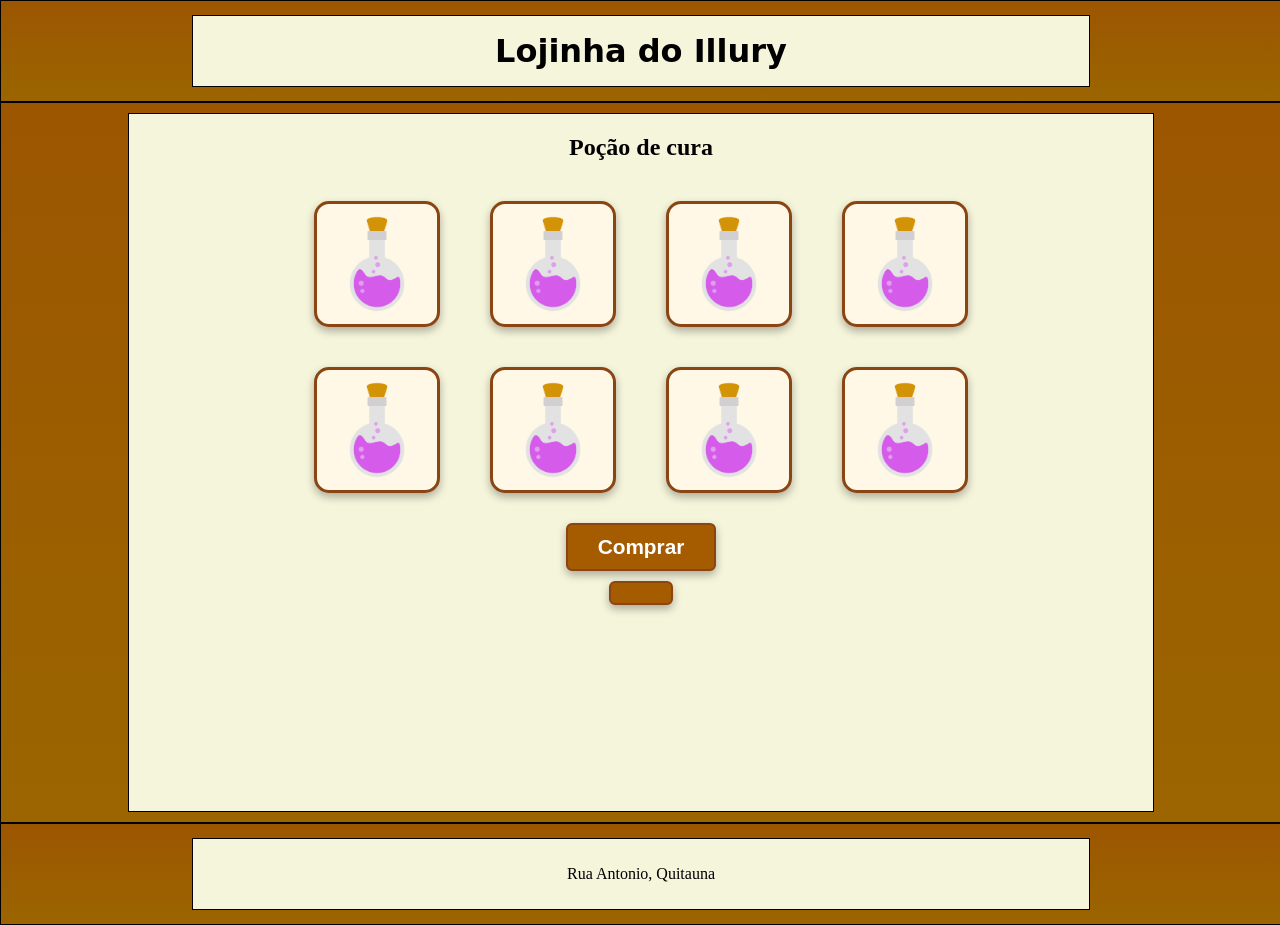
<file: index.html>
<!doctype html>
<html lang="pt-br">
  <head>
    <meta charset="UTF-8" />
    <meta name="viewport" content="width=device-width, initial-scale=1.0" />
    <link rel="stylesheet" href="style/style.css" />
    <script type="module" src="js/app.js"></script>
    <title>Loja Illury</title>
  </head>
  <body>
    <header>
      <div class="cabecalho">
        <h1>Lojinha do Illury</h1>
      </div>
    </header>

    <main>
      <div class="principal">
        <article class="title">
          <h2>Poção de cura</h2>
        </article>

        <div id="produto" class="distribuicao">
          <article class="artPocao">
            <button class="btn-compra">
              <img src="./images/potion.png" alt="poção" />
            </button>
          </article>
          <article class="artPocao">
            <button class="btn-compra">
              <img src="./images/potion.png" alt="poção2" />
            </button>
          </article>
          <article class="artPocao">
            <button class="btn-compra">
              <img src="./images/potion.png" alt="poção3" />
            </button>
          </article>
          <article class="artPocao">
            <button class="btn-compra">
              <img src="./images/potion.png" alt="poção4" />
            </button>
          </article>
        </div>

        <div id="produto" class="distribuicao2">
          <article class="artPocao">
            <button class="btn-compra">
              <img src="./images/potion.png" alt="poção5" />
            </button>
          </article>
          <article class="artPocao">
            <button class="btn-compra">
              <img src="./images/potion.png" alt="poção6" />
            </button>
          </article>
          <article class="artPocao">
            <button class="btn-compra">
              <img src="./images/potion.png" alt="poção7" />
            </button>
          </article>
          <article class="artPocao">
            <button class="btn-compra">
              <img src="./images/potion.png" alt="poção8" />
            </button>
          </article>
        </div>
        <section class="distribuida">
          <article class="artBotao">
            <button id="btnCompra" class="btnCompra">Comprar</button>
          </article>
        </section>
        <section class="distribuida">
          <article class="artBotao">
            <div class="btnComprar" id="resp"></div>
          </article>
        </section>
      </div>
    </main>

    <footer>
      <div class="cabecalho">
        <p>Rua Antonio, Quitauna</p>
      </div>
    </footer>
  </body>
</html>
</file>
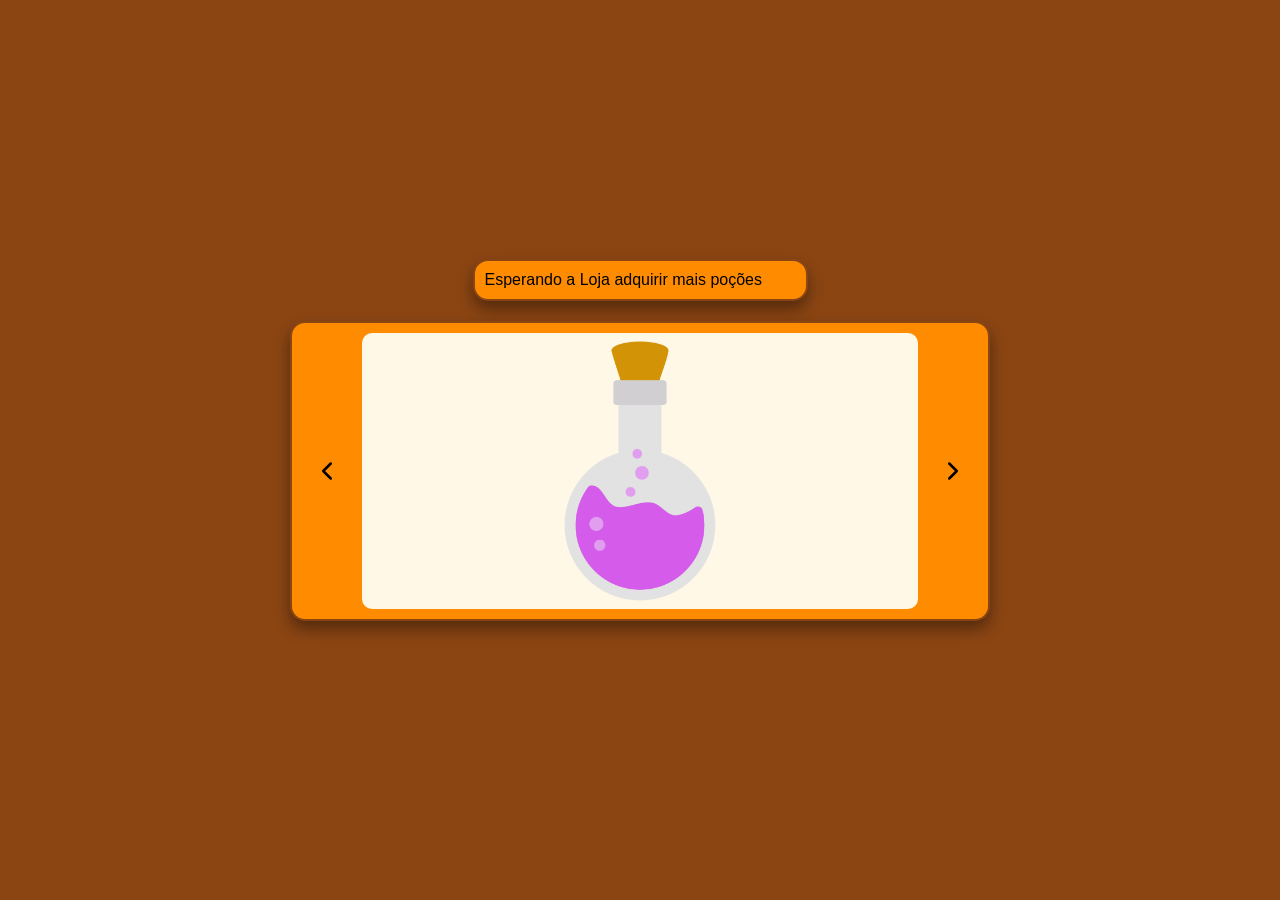
<file: paginas/carrossel/index.html>
<!doctype html>
<html lang="pt-br">
  <head>
    <meta charset="UTF-8" />
    <meta name="viewport" content="width=device-width, initial-scale=1.0" />
    <link rel="stylesheet" href="style.css" />
    <script type="module" src="./src/js/app.js" defer></script>
    <title>Carrosel</title>
  </head>
  <body>
    <header class="titulo">
        Esperando a Loja adquirir mais poções
    </header>
    <!--fim do footer-->
    <main>
      <section class="conteiner">
        <button id="BtnEsquerda" class="btnCarousel">
          <img src="./images/chevron-left.svg" alt="Anterior" />
        </button>

        <div id="potionCarrosel" class="Carousel">
          <article class="slide"></article>
        </div>

        <button id="BtnDireita" class="btnCarousel">
          <img src="./images/chevron-right.svg" alt="Próximo" />
        </button>
      </section>
    </main>

    <!--fim da main-->
    <footer></footer>
    <!--fim do footer-->
  </body>
</html>
</file>
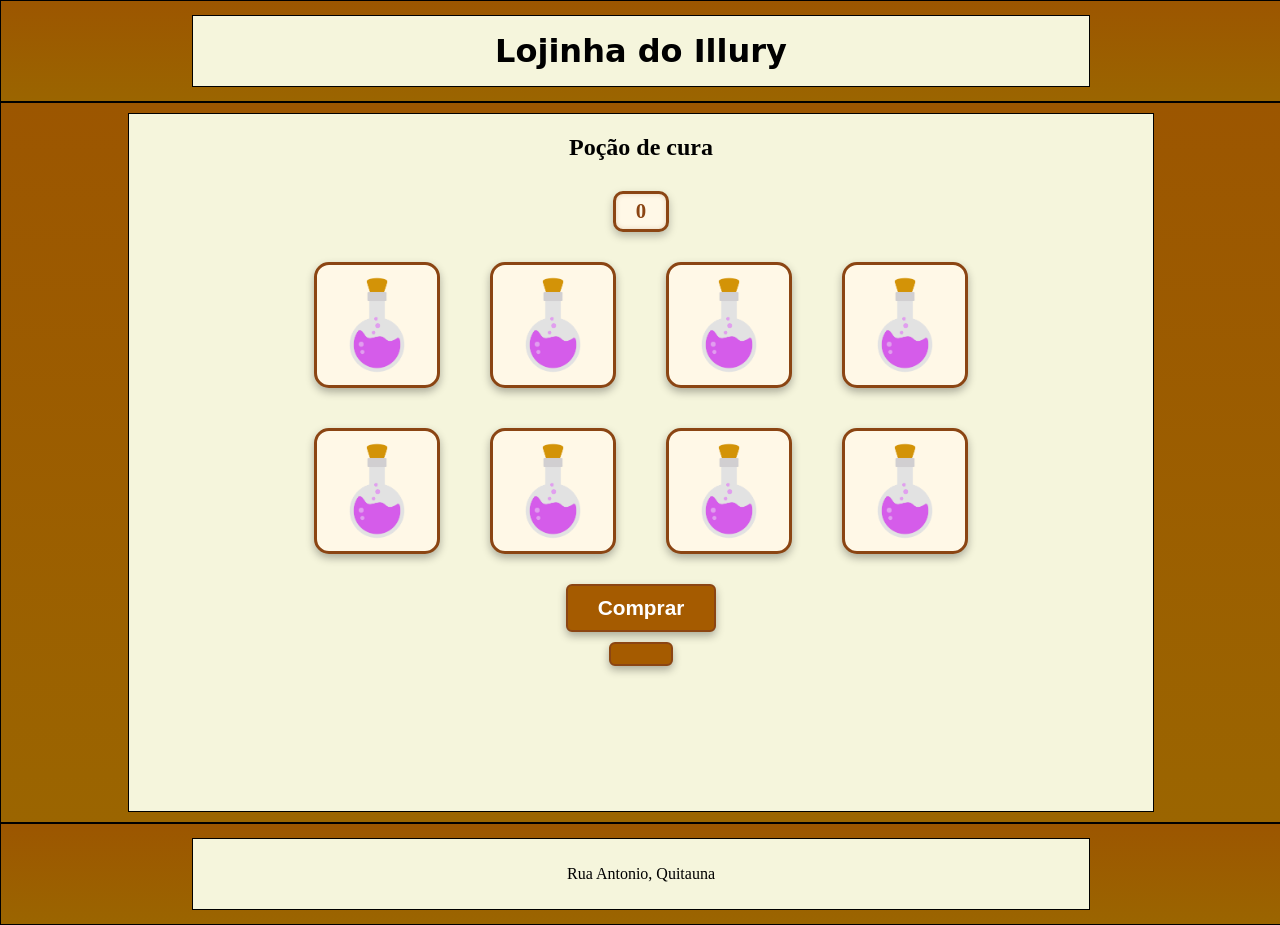
<file: paginas/loja/index.html>
<!doctype html>
<html lang="pt-br">
  <head>
    <meta charset="UTF-8" />
    <meta name="viewport" content="width=device-width, initial-scale=1.0" />
    <link rel="stylesheet" href="css/style.css" />
    <script type="module" src="./js/app.js" defer></script>
    <title>Loja Illury</title>
  </head>
  <body>
    <header>
      <div class="cabecalho">
        <h1>Lojinha do Illury</h1>
      </div>
      
    </header>

    <main>
      <div class="principal">
        <article class="title">
          <h2>Poção de cura</h2>
        </article>
        <aside class="quantidade">0</aside>

        <div id="produto" class="distribuicao">
          <article class="artPocao">
            <button class="btn-compra">
              <img src="/images/potion.png" alt="poção" />
            </button>
          </article>
          <article class="artPocao">
            <button class="btn-compra">
              <img src="/images/potion.png" alt="poção2" />
            </button>
          </article>
          <article class="artPocao">
            <button class="btn-compra">
              <img src="/images/potion.png" alt="poção3" />
            </button>
          </article>
          <article class="artPocao">
            <button class="btn-compra">
              <img src="/images/potion.png" alt="poção4" />
            </button>
          </article>
        </div>

        <div id="produto" class="distribuicao2">
          <article class="artPocao">
            <button class="btn-compra">
              <img src="/images/potion.png" alt="poção5" />
            </button>
          </article>
          <article class="artPocao">
            <button class="btn-compra">
              <img src="/images/potion.png" alt="poção6" />
            </button>
          </article>
          <article class="artPocao">
            <button class="btn-compra">
              <img src="/images/potion.png" alt="poção7" />
            </button>
          </article>
          <article class="artPocao">
            <button class="btn-compra">
              <img src="/images/potion.png" alt="poção8" />
            </button>
          </article>
        </div>
        <section class="distribuida">
          <article class="artBotao">
            <button id="btnCompra" class="btnCompra">Comprar</button>
          </article>
        </section>
        <section class="distribuida">
          <article class="artBotao">
            <div class="btnComprar" id="resp"></div>
          </article>
        </section>
      </div>
    </main>

    <footer>
      <div class="cabecalho">
        <p>Rua Antonio, Quitauna</p>
      </div>
    </footer>
  </body>
</html>
</file>
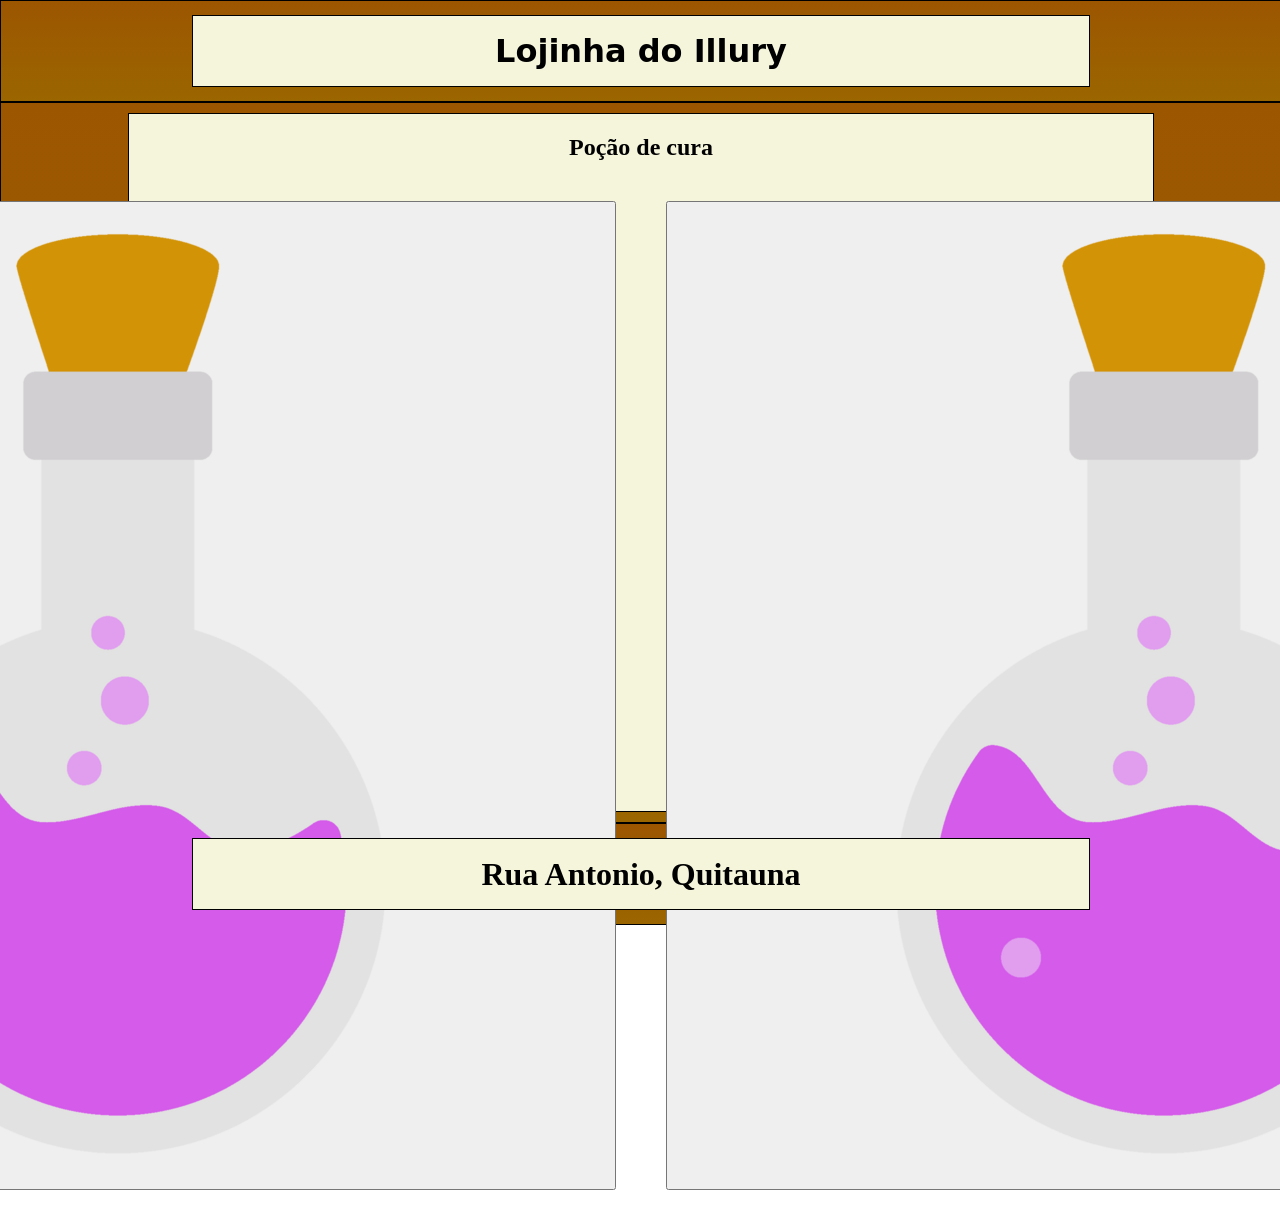
<file: inder.html>
<!doctype html>
<html lang="pt-br">
  <head>
    <meta charset="UTF-8" />
    <meta name="viewport" content="width=device-width, initial-scale=1.0" />
    <link rel="stylesheet" href="style/style.css" />
    <title>Loja Illury</title>
  </head>
  <body>
    <header>
      <div class="cabecalho">
        <h1>Lojinha do Illury</h1>
      </div>
    </header>
    <main>
      <div class="principal">
        <article class="title">
          <h1>Poção de cura</h1>
        </article>
        <div class="distribuicao">
          <article class="artPocao">
            <button><img src="./images/potion.png" alt="poção" /></button>
          </article>
          <article class="artPocao">
            <button><img src="./images/potion.png" alt="poção2" /></button>
          </article>
          <article class="artPocao">
            <button><img src="./images/potion.png" alt="poção3" /></button>
          </article>
          <article class="artPocao">
            <button><img src="./images/potion.png" alt="poção4" /></button>
          </article>
        </div>
      </div>
    </main>
    <footer>
      <div class="cabecalho">
        <h1>Rua Antonio, Quitauna</h1>
      </div>
    </footer>
  </body>
</html>
</file>
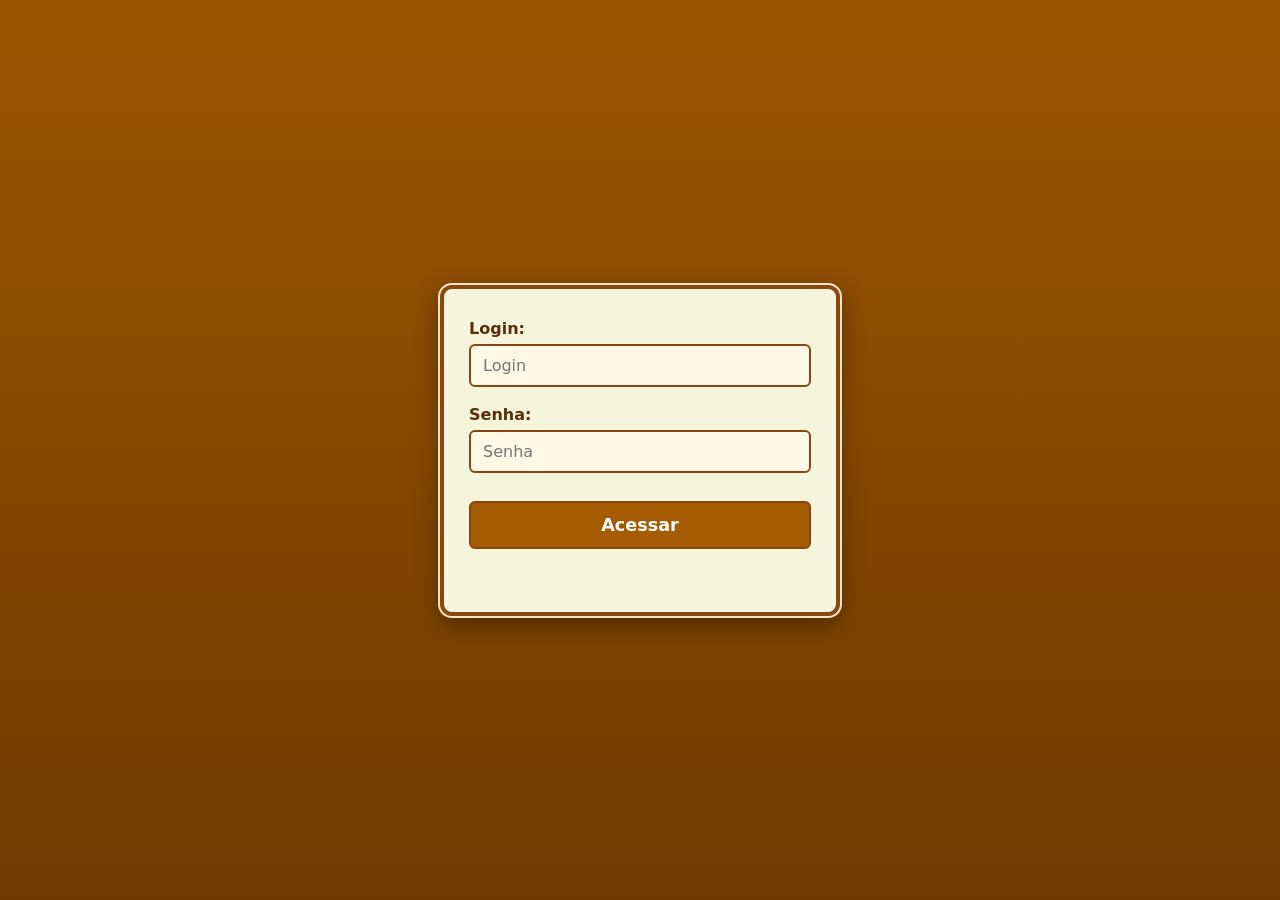
<file: paginas/login/login.html>
<!DOCTYPE html>
<html lang="en">
<head>
    <meta charset="UTF-8">
    <meta name="viewport" content="width=device-width, initial-scale=1.0">
    <link rel="stylesheet" href="./css/estilo_formulario.css">
    
    <title>Cor</title>
</head>
<body>
    <div class="conteiner">
        <form action="" id="formulario">
            <label for="txtLogin">Login: 
                <input type="email" id="txtLogin" placeholder="Login">
            </label>

            <label for="txtSenha">Senha: 
                <input type="password" id="txtSenha" placeholder="Senha">
            </label>
            <button type="button" id="btnAcessar">Acessar</button>
            <div id="resposta"></div> 
        </form>
    </div>
    <script type="module" src="/js/app.js" defer></script>
</body>
</html>
</file>
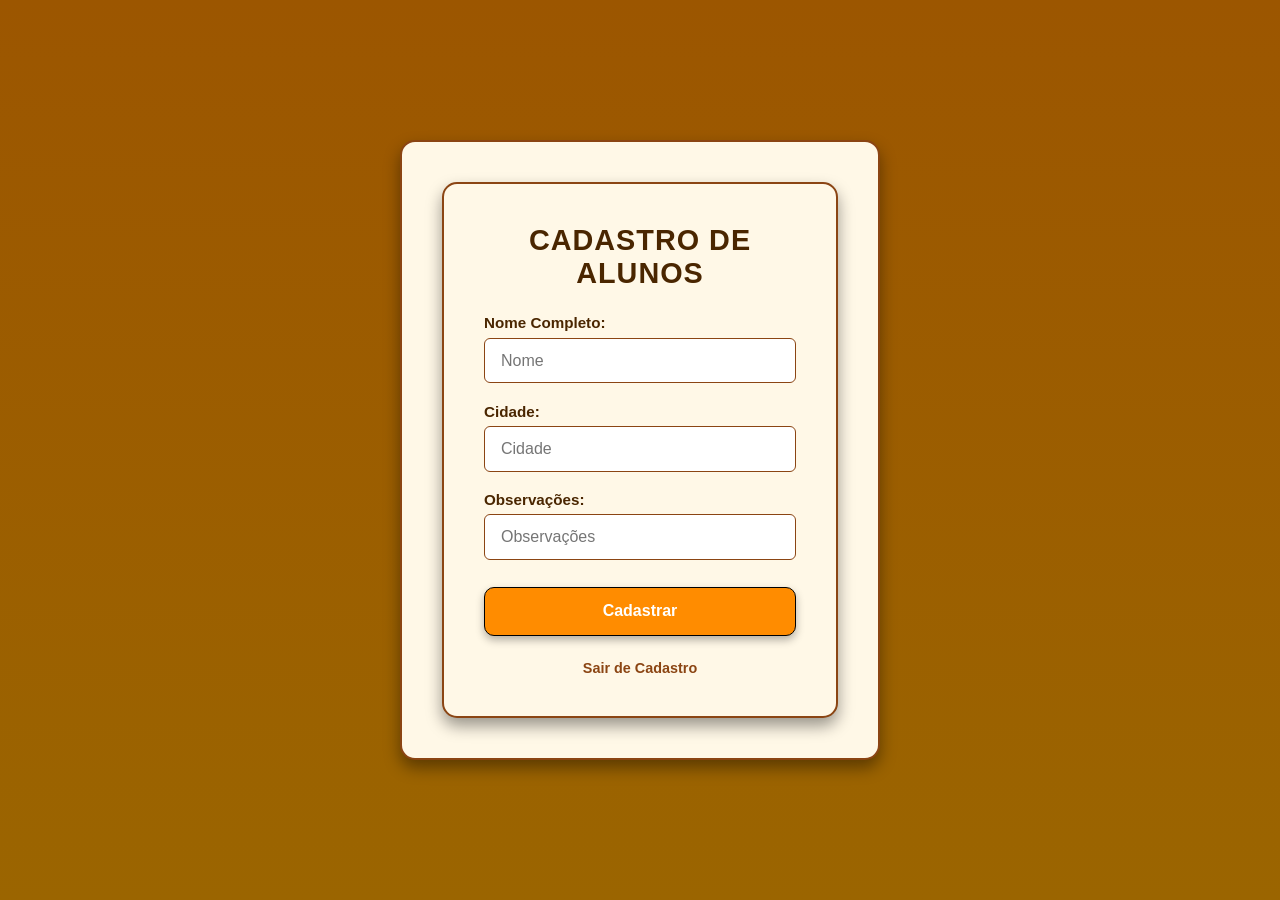
<file: paginas/localEstorage/src/pages/cadastro/cadastro.html>
<!doctype html>
<html lang="pt-br">
  <head>
    <meta charset="UTF-8" />
    <meta name="viewport" content="width=device-width, initial-scale=1.0" />
    <link rel="stylesheet" href="./style/style.css">
    <script type="module" src="./js/app.js" defer></script>
    <title>Cadastro</title>
  </head>
  <body>
    <main>
      <main>
        <h1>Cadastro De Alunos</h1>
        <form action="" id="formCadastro">
          <label for="txtNome">Nome Completo: </label>
          <input type="text" name="txtNome" id="txtNome" placeholder="Nome" required>
          <label for="txtCidade">Cidade: </label>
          <input type="text" name="txtCidade" id="txtCidade" placeholder="Cidade" required>
          <label for="txtObs">Observações: </label>
          <input type="text" name="txtObs" id="txtObs" placeholder="Observações" >
          <button type="submit" id="btnSubmit">Cadastrar</button>
        </form>
        <a href="../../index.html">Sair de Cadastro</a>
      </main>
    </main>
  </body>
</html>
</file>
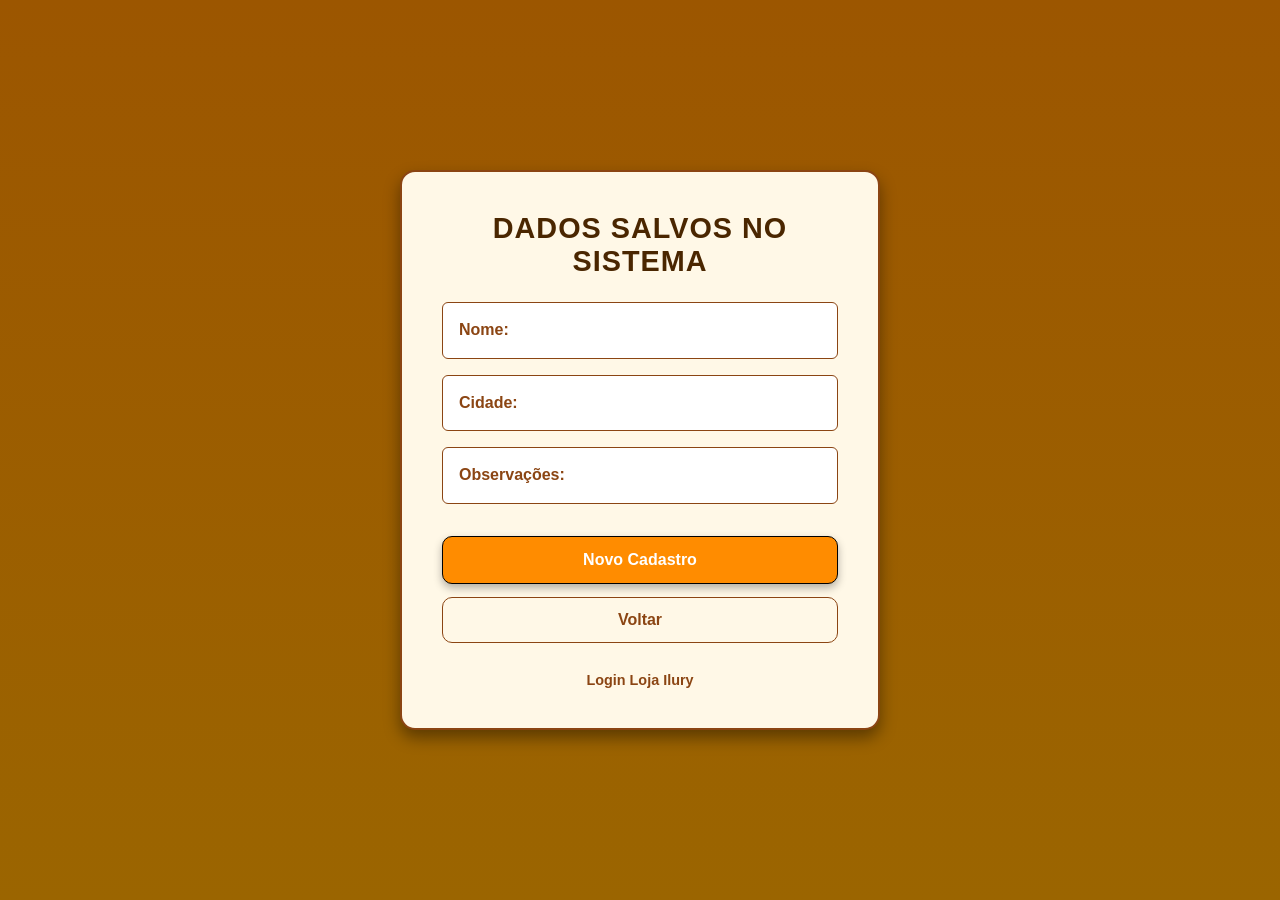
<file: paginas/localEstorage/src/pages/consulta/consulta.html>
<!doctype html>
<html lang="pt-br">
  <head>
    <meta charset="UTF-8" />
    <meta name="viewport" content="width=device-width, initial-scale=1.0" />
    <link rel="stylesheet" href="./style/style.css" />
    <script type="module" src="./js/app.js" defer></script>
    <title>Consulta</title>
  </head>
  <!-- HTML corrigido sem a tag <main> duplicada -->
  <body>
    <main>
      <h1>Dados Salvos no Sistema</h1>
      <ul>
        <li>
          <strong>Nome: </strong>
          <span id="resultadoNome"></span>
        </li>
        <li>
          <strong>Cidade: </strong>
          <span id="resultadoCidade"></span>
        </li>
        <li>
          <strong>Observações: </strong>
          <span id="resultadoObs"></span>
        </li>
      </ul>

      <div class="acoes">
        <a href="../cadastro/cadastro.html" class="btn-primario"
          >Novo Cadastro</a
        >
        <a href="../../index.html" class="btn-secundario">Voltar</a>
        <a href="../../../../../paginas/login/login.html">Login Loja Ilury</a>
      </div>
    </main>
  </body>
</html>
</file>
<file: style/style.css>
html,
body {
  margin: 0;
  padding: 0;
  width: 100%;
  height: 96.7vh;
  font-family: cursive;
}

header {
  border: 1px solid bisque;
  width: 100%;
  font-family:
    system-ui,
    -apple-system,
    BlinkMacSystemFont,
    "Segoe UI",
    Roboto,
    Oxygen,
    Ubuntu,
    Cantarell,
    "Open Sans",
    "Helvetica Neue",
    sans-serif;
  height: 100px;
  display: flex;
  justify-content: center;
  align-items: center;
  background-image: linear-gradient(180deg, rgb(156, 86, 0), rgb(155, 101, 0));
  border-color: black;
}

.cabecalho {
  width: 70%;
  height: 70px;
  border: 1px solid;
  display: flex;
  justify-content: center;
  align-items: center;
  min-width: 451px;
  background-color: beige;
}

main {
  border: 1px solid;
  width: 100%;
  height: 719px;
  display: flex;
  justify-content: center;
  align-items: center;
  background-image: linear-gradient(180deg, rgb(156, 86, 0), rgb(155, 101, 0));
}

footer {
  border: 1px solid;
  width: 100%;
  height: 100px;
  display: flex;
  justify-content: center;
  align-items: center;
  background-image: linear-gradient(180deg, rgb(156, 86, 0), rgb(155, 101, 0));
}

.principal {
  width: 80%;
  height: 97%;
  border: 1px solid;
  background-color: beige;
}

.title {
  display: flex;
  justify-content: center;
  align-items: center;
}

.distribuicao,
.distribuicao2 {
  display: flex;
  justify-content: center;
  gap: 50px;
  padding: 20px;
}

.artPocao {
  display: flex;
  justify-content: center;
  align-items: center;
  width: auto;
  height: auto;
}

.artPocao .btn-compra {
  background-color: #fff8e7;
  border-radius: 15px;
  padding: 10px;
  cursor: pointer;
  transition: all 0.3s ease;
  box-shadow: 0 4px 8px rgba(0, 0, 0, 0.3);
  border: 3px solid #8b4513;
}

.artPocao .btn-compra img {
  width: 100px;
  height: auto;
  display: block;
  border: none;
  box-shadow: none;
}

.artPocao .btn-compra:hover {
  background-color: #ffd700;
  border-color: #ff8c00;
  transform: translateY(-5px);
  box-shadow: 0 8px 16px rgba(0, 0, 0, 0.4);
}

.artPocao .btn-compra:active {
  transform: scale(0.95);
}

.distribuida {
  display: flex;
  justify-content: center;
  align-items: center;
  width: 100%;
  margin-top: 10px;
}

.artBotao {
  display: flex;
  justify-content: center;
  align-items: center;
  background-color: transparent;
}

.btnCompra {
  background-color: rgb(165, 91, 0);
  color: rgb(255, 255, 255);
  border: 2px solid #8b4513;
  border-radius: 6px;
  padding: 10px 30px;
  font-size: 1.3rem;
  font-weight: bold;
  cursor: pointer;
  transition:
    background 0.3s ease,
    transform 0.3s ease;
  box-shadow: 0 4px 8px rgba(0, 0, 0, 0.3);
}

.btnCompra:hover {
  background: rgb(253, 155, 35);
  color: rgb(0, 0, 0);
}

.btnCompra:active {
  transform: scale(0.95);
}

.btnComprar {
  background-color: rgb(165, 91, 0);
  color: rgb(255, 255, 255);
  border: 2px solid #8b4513;
  border-radius: 6px;
  padding: 10px 30px;
  font-size: 1.3rem;
  font-weight: bold;
  transition:
    background 0.3s ease,
    transform 0.3s ease;
  box-shadow: 0 4px 8px rgba(0, 0, 0, 0.3);
}
</file>
<file: paginas/carrossel/style.css>
:root {
  /* ===== CORES PRINCIPAIS ===== */
  --marrom-principal: rgb(156, 86, 0);
  --marrom-secundario: rgb(155, 101, 0);
  --marrom-escuro: #8b4513;

  /* ===== CORES DE FUNDO ===== */
  --bege: beige;
  --bege-claro: #fff8e7;

  /* ===== CORES DE DESTAQUE ===== */
  --dourado: #ffd700;
  --laranja: #ff8c00;
  --laranja-claro: rgb(253, 155, 35);

  /* ===== CORES DE TEXTO ===== */
  --branco: #ffffff;
  --preto: #000000;
  --marrom-texto: #4a2600;

  /* ===== SOMBRAS ===== */
  --sombra: 0 4px 8px rgba(0, 0, 0, 0.3);
  --sombra-forte: 0 8px 16px rgba(0, 0, 0, 0.4);

  /* ===== BORDAS ===== */
  --borda: 2px solid var(--marrom-escuro);
  --borda-preta: 1px solid var(--preto);

  /* ===== GRADIENTES ===== */
  --gradiente-fundo: linear-gradient(
    180deg,
    var(--marrom-principal),
    var(--marrom-secundario)
  );

  --gradiente-dourado: linear-gradient(145deg, var(--dourado), #d4a017);

  /* ===== ARREDONDAMENTO ===== */
  --raio-pequeno: 6px;
  --raio-medio: 10px;
  --raio-grande: 15px;
}

/* ===== RESET ===== */
* {
  box-sizing: border-box;
}

html,
body {
  margin: 0;
  padding: 0;
}

/* ===== BODY ===== */
/* ===== BODY ===== */
body {
  min-height: 100vh;
  background: var(--marrom-escuro);

  /* Transforma o body em um container flexível em coluna */
  display: flex;
  flex-direction: column;
  justify-content: center; /* Centraliza verticalmente na tela */
  align-items: center; /* Centraliza horizontalmente tudo (header e main) */
  gap: 20px; /* Cria um espaço seguro entre o header e o carrossel */
  margin: 0;
  padding: 20px;
}

/* ====== HEADER ======= */
header {
  border: var(--borda-preta);
  border-radius: var(--raio-medio);
  display: flex;
  justify-content: center;
  align-items: center;
  padding: 10px 20px;
  background: var(
    --laranja
  ); /* Se quiser que o header tenha a mesma cor do carrossel */
  border: var(--borda);
  box-shadow: var(--sombra-forte);

  width: min(
    700px,
    90%
  ); /* Mesma largura máxima do carrossel para ficarem alinhados simetricamente */
}

/* ===== MAIN ===== */
main {
  width: 100%;
  display: flex;
  justify-content: center;
  align-items: center;
  padding: 0; /* Removido o padding excessivo para o gap do body controlar o espaçamento */
  background: transparent; /* Deixa o fundo transparente para herdar o marrom do body */
}

/* ====== HEADER ======= */
header {
  border: var(--borda-preta);
  border-radius: var(--raio-medio);
  display: flex;
  justify-content: center;
  align-items: center;
  padding: 10px 20px;
  background: var(
    --laranja
  ); /* Se quiser que o header tenha a mesma cor do carrossel */
  border: var(--borda);
  box-shadow: var(--sombra-forte);

  width: min(
    700px,
    90%
  ); /* Mesma largura máxima do carrossel para ficarem alinhados simetricamente */
}

/* ===== MAIN ===== */
main {
  width: 100%;
  display: flex;
  justify-content: center;
  align-items: center;
  padding: 0; /* Removido o padding excessivo para o gap do body controlar o espaçamento */
  background: transparent; /* Deixa o fundo transparente para herdar o marrom do body */
}

/* ===== CONTAINER DO CARROSSEL ===== */
.conteiner {
  width: min(700px, 90%);
  height: 300px;
  display: flex;
  justify-content: space-between;
  align-items: center;
  gap: 10px;
  padding: 10px;
  background: var(--laranja);
  border: var(--borda);
  border-radius: var(--raio-grande);
  box-shadow: var(--sombra-forte);
}

/* ===== BOTÕES ===== */
#BtnEsquerda,
#BtnDireita {
  width: 50px;
  height: 50px;
  flex-shrink: 0;
  display: flex;
  justify-content: center;
  align-items: center;
  padding: 10px;
  cursor: pointer;
  user-select: none;
  background-color: transparent;
  border: none;
  border-radius: var(--raio-medio);
  transition: 0.2s ease;
}

/* ===== IMAGEM DOS BOTÕES ===== */
#BtnEsquerda img,
#BtnDireita img {
  width: 30px;
  height: 30px;
  pointer-events: none;
}

/* ===== HOVER DOS BOTÕES ===== */
#BtnEsquerda:hover,
#BtnDireita:hover {
  background-color: rgba(0, 0, 0, 0.2);
  transform: scale(1.1);
}

/* ===== CLICK DOS BOTÕES ===== */
#BtnEsquerda:active,
#BtnDireita:active {
  transform: scale(0.95);
}

/* ===== CARROSSEL ===== */
#potionCarrosel {
  width: 100%;
  height: 100%;
  display: flex;
  justify-content: center;
  align-items: center;
  overflow: hidden;

  /* Ajustes da Imagem de Fundo */
  background-position: center;
  background-size: contain;
  background-repeat: no-repeat;
  background-color: var(--bege-claro);
  border-radius: var(--raio-medio);
  padding: 15px;
}

/* ===== SLIDE ===== */
#potionCarrosel .slide {
  width: 100%;
  height: 100%;
  display: flex;
  justify-content: center;
  align-items: center;
}

/* ===== RESPONSIVIDADE ===== */
@media (max-width: 600px) {
  .conteiner {
    width: 95%;
    height: 250px;
    padding: 5px;
    gap: 5px;
  }

  #BtnEsquerda,
  #BtnDireita {
    width: 40px;
    height: 40px;
    padding: 5px;
  }

  #BtnEsquerda img,
  #BtnDireita img {
    width: 25px;
    height: 25px;
  }
}

/* ===== TITULO ===== */
.titulo {
  font-family: Verdana, Geneva, Tahoma, sans-serif;
  width: min(335px, 90%);
  display: flex;
  justify-content: space-between;
  align-items: center;
  gap: 10px;
  padding: 10px;
  background: var(--laranja);
  border: var(--borda);
  border-radius: var(--raio-grande);
  box-shadow: var(--sombra-forte);
}
</file>
<file: paginas/loja/css/style.css>
html,
body {
  margin: 0;
  padding: 0;
  width: 100%;
  height: 96.7vh;
  font-family: cursive;
}

header {
  border: 1px solid bisque;
  width: 100%;
  font-family:
    system-ui,
    -apple-system,
    BlinkMacSystemFont,
    "Segoe UI",
    Roboto,
    Oxygen,
    Ubuntu,
    Cantarell,
    "Open Sans",
    "Helvetica Neue",
    sans-serif;
  height: 100px;
  display: flex;
  justify-content: center;
  align-items: center;
  background-image: linear-gradient(180deg, rgb(156, 86, 0), rgb(155, 101, 0));
  border-color: black;
}

.cabecalho {
  width: 70%;
  height: 70px;
  border: 1px solid;
  display: flex;
  justify-content: center;
  align-items: center;
  min-width: 451px;
  background-color: beige;
}

main {
  border: 1px solid;
  width: 100%;
  height: 719px;
  display: flex;
  justify-content: center;
  align-items: center;
  background-image: linear-gradient(180deg, rgb(156, 86, 0), rgb(155, 101, 0));
}

footer {
  border: 1px solid;
  width: 100%;
  height: 100px;
  display: flex;
  justify-content: center;
  align-items: center;
  background-image: linear-gradient(180deg, rgb(156, 86, 0), rgb(155, 101, 0));
}

.principal {
  width: 80%;
  height: 97%;
  border: 1px solid;
  background-color: beige;
}

.title {
  display: flex;
  justify-content: center;
  align-items: center;
}

.distribuicao,
.distribuicao2 {
  display: flex;
  justify-content: center;
  gap: 50px;
  padding: 20px;
}

.artPocao {
  display: flex;
  justify-content: center;
  align-items: center;
  width: auto;
  height: auto;
}

.artPocao .btn-compra {
  background-color: #fff8e7;
  border-radius: 15px;
  padding: 10px;
  cursor: pointer;
  transition: all 0.3s ease;
  box-shadow: 0 4px 8px rgba(0, 0, 0, 0.3);
  border: 3px solid #8b4513;
}

.artPocao .btn-compra img {
  width: 100px;
  height: auto;
  display: block;
  border: none;
  box-shadow: none;
}

.artPocao .btn-compra:hover {
  background-color: #ffd700;
  border-color: #ff8c00;
  transform: translateY(-5px);
  box-shadow: 0 8px 16px rgba(0, 0, 0, 0.4);
}

.artPocao .btn-compra:active {
  transform: scale(0.95);
}

.distribuida {
  display: flex;
  justify-content: center;
  align-items: center;
  width: 100%;
  margin-top: 10px;
}

.artBotao {
  display: flex;
  justify-content: center;
  align-items: center;
  background-color: transparent;
}

.btnCompra {
  background-color: rgb(165, 91, 0);
  color: rgb(255, 255, 255);
  border: 2px solid #8b4513;
  border-radius: 6px;
  padding: 10px 30px;
  font-size: 1.3rem;
  font-weight: bold;
  cursor: pointer;
  transition:
    background 0.3s ease,
    transform 0.3s ease;
  box-shadow: 0 4px 8px rgba(0, 0, 0, 0.3);
}

.btnCompra:hover {
  background: rgb(253, 155, 35);
  color: rgb(0, 0, 0);
}

.btnCompra:active {
  transform: scale(0.95);
}

.btnComprar {
  background-color: rgb(165, 91, 0);
  color: rgb(255, 255, 255);
  border: 2px solid #8b4513;
  border-radius: 6px;
  padding: 10px 30px;
  font-size: 1.3rem;
  font-weight: bold;
  transition:
    background 0.3s ease,
    transform 0.3s ease;
  box-shadow: 0 4px 8px rgba(0, 0, 0, 0.3);
}

.quantidade {
  width: 50px;
  height: 35px;
  margin: 10px auto;
  display: flex;
  justify-content: center;
  align-items: center;
  background: #fff8e7;
  color: #8b4513;
  border: 3px solid #8b4513;
  border-radius: 10px;
  font-size: 1.3rem;
  font-weight: bold;
  box-shadow:
    0 4px 8px rgba(0, 0, 0, 0.25),
    inset 0 0 5px rgba(139, 69, 19, 0.2);
  transition: all 0.3s ease;
}
</file>
<file: paginas/login/css/estilo_formulario.css>
@import url(style_formulario.css);

* {
  box-sizing: border-box;
  margin: 0;
  padding: 0;
  font-family:
    system-ui,
    -apple-system,
    BlinkMacSystemFont,
    "Segoe UI",
    Roboto,
    Oxygen,
    Ubuntu,
    Cantarell,
    sans-serif;
}

/* O body cuida do fundo da página e da centralização total */
body {
  width: 100vw;
  min-height: 100vh;
  display: flex;
  justify-content: center;
  align-items: center;
  background: linear-gradient(180deg, rgb(156, 86, 0) 0%, rgb(110, 58, 0) 100%);
}

/* O .conteiner vira a caixa do formulário */
.conteiner {
  width: 100%;
  max-width: 400px;
  padding: 30px 25px;
  background-color: beige;
  border: 4px solid #8b4513;
  outline: 2px solid bisque;
  border-radius: 12px;
  box-shadow: 0 8px 25px rgba(0, 0, 0, 0.4);
}

/* Estilização interna dos elementos do formulário */
#formulario {
  display: flex;
  flex-direction: column;
  gap: 18px;
}

#formulario label {
  display: flex;
  flex-direction: column;
  gap: 6px;
  font-weight: bold;
  color: #5c2d0c;
}

#formulario input {
  padding: 10px 12px;
  border: 2px solid #8b4513;
  border-radius: 6px;
  background-color: #fff8e7;
  font-size: 1rem;
  outline: none;
  transition: border-color 0.3s;
}

#formulario input:focus {
  border-color: rgb(253, 155, 35);
}

#btnAcessar {
  margin-top: 10px;
  padding: 12px;
  background-color: rgb(165, 91, 0);
  color: white;
  border: 2px solid #8b4513;
  border-radius: 6px;
  font-size: 1.1rem;
  font-weight: bold;
  cursor: pointer;
  transition:
    background 0.3s ease,
    transform 0.1s ease;
}

#btnAcessar:hover {
  background-color: rgb(253, 155, 35);
  color: #000;
}

#btnAcessar:active {
  transform: scale(0.98);
}

#resposta {
  margin-top: 15px;
  text-align: center;
  font-weight: bold;
}
</file>
<file: paginas/localEstorage/src/pages/cadastro/style/style.css>
/* style/style.css */

:root {
  /* ===== CORES PRINCIPAIS ===== */
  --marrom-principal: rgb(156, 86, 0);
  --marrom-secundario: rgb(155, 101, 0);
  --marrom-escuro: #8b4513;

  /* ===== CORES DE FUNDO ===== */
  --bege: beige;
  --bege-claro: #fff8e7;

  /* ===== CORES DE DESTAQUE ===== */
  --dourado: #ffd700;
  --laranja: #ff8c00;
  --laranja-claro: rgb(253, 155, 35);

  /* ===== CORES DE TEXTO ===== */
  --branco: #ffffff;
  --preto: #000000;
  --marrom-texto: #4a2600;

  /* ===== SOMBRAS ===== */
  --sombra: 0 4px 8px rgba(0, 0, 0, 0.3);
  --sombra-forte: 0 8px 16px rgba(0, 0, 0, 0.4);

  /* ===== BORDAS ===== */
  --borda: 2px solid var(--marrom-escuro);
  --borda-preta: 1px solid var(--preto);

  /* ===== GRADIENTES ===== */
  --gradiente-fundo: linear-gradient(
    180deg,
    var(--marrom-principal),
    var(--marrom-secundario)
  );

  --gradiente-dourado: linear-gradient(145deg, var(--dourado), #d4a017);

  /* ===== ARREDONDAMENTO ===== */
  --raio-pequeno: 6px;
  --raio-medio: 10px;
  --raio-grande: 15px;
}

/* Reset básico */
* {
  margin: 0;
  padding: 0;
  box-sizing: border-box;
  font-family: 'Segoe UI', Tahoma, Geneva, Verdana, sans-serif;
}

body {
  background: var(--gradiente-fundo);
  color: var(--marrom-texto);
  display: flex;
  justify-content: center;
  align-items: center;
  min-height: 100vh;
  padding: 1rem;
}

/* Card Principal */
main {
  background-color: var(--bege-claro);
  padding: 2.5rem;
  border-radius: var(--raio-grande);
  box-shadow: var(--sombra-forte);
  border: var(--borda);
  width: 100%;
  max-width: 480px;
}

/* Título */
h1 {
  font-size: 1.8rem;
  color: var(--marrom-texto);
  margin-bottom: 1.5rem;
  text-align: center;
  text-transform: uppercase;
  letter-spacing: 1px;
}

/* Formulário */
form {
  display: flex;
  flex-direction: column;
  gap: 1.2rem;
}

/* Rótulos */
label {
  font-weight: bold;
  font-size: 0.95rem;
  color: var(--marrom-texto);
  margin-bottom: -0.8rem; /* Aproxima o rótulo do campo */
}

/* Campos de Entrada (Inputs) */
input[type="text"] {
  width: 100%;
  padding: 0.8rem 1rem;
  border: 1px solid var(--marrom-escuro);
  border-radius: var(--raio-pequeno);
  background-color: var(--branco);
  color: var(--marrom-texto);
  font-size: 1rem;
  outline: none;
  transition: border-color 0.2s ease, box-shadow 0.2s ease;
}

input[type="text"]:focus {
  border-color: var(--laranja);
  box-shadow: 0 0 0 3px rgba(255, 140, 0, 0.3);
}

/* Botão Enviar */
#btnSubmit {
  margin-top: 0.5rem;
  padding: 0.9rem;
  background-color: var(--laranja);
  color: var(--branco);
  font-weight: bold;
  font-size: 1rem;
  border: var(--borda-preta);
  border-radius: var(--raio-medio);
  box-shadow: var(--sombra);
  cursor: pointer;
  transition: all 0.2s ease-in-out;
}

#btnSubmit:hover {
  background-color: var(--laranja-claro);
  color: var(--marrom-texto);
  transform: translateY(-2px);
}

#btnSubmit:active {
  transform: translateY(0);
  box-shadow: none;
}

/* Link Voltar */
main > a {
  display: block;
  margin-top: 1.5rem;
  text-align: center;
  color: var(--marrom-escuro);
  text-decoration: none;
  font-weight: 600;
  font-size: 0.9rem;
  transition: color 0.2s ease;
}

main > a:hover {
  color: var(--laranja);
  text-decoration: underline;
}
</file>
<file: paginas/localEstorage/src/pages/consulta/style/style.css>
/* style/style.css */

:root {
  /* ===== CORES PRINCIPAIS ===== */
  --marrom-principal: rgb(156, 86, 0);
  --marrom-secundario: rgb(155, 101, 0);
  --marrom-escuro: #8b4513;

  /* ===== CORES DE FUNDO ===== */
  --bege: beige;
  --bege-claro: #fff8e7;

  /* ===== CORES DE DESTAQUE ===== */
  --dourado: #ffd700;
  --laranja: #ff8c00;
  --laranja-claro: rgb(253, 155, 35);

  /* ===== CORES DE TEXTO ===== */
  --branco: #ffffff;
  --preto: #000000;
  --marrom-texto: #4a2600;

  /* ===== SOMBRAS ===== */
  --sombra: 0 4px 8px rgba(0, 0, 0, 0.3);
  --sombra-forte: 0 8px 16px rgba(0, 0, 0, 0.4);

  /* ===== BORDAS ===== */
  --borda: 2px solid var(--marrom-escuro);
  --borda-preta: 1px solid var(--preto);

  /* ===== GRADIENTES ===== */
  --gradiente-fundo: linear-gradient(
    180deg,
    var(--marrom-principal),
    var(--marrom-secundario)
  );

  --gradiente-dourado: linear-gradient(145deg, var(--dourado), #d4a017);

  /* ===== ARREDONDAMENTO ===== */
  --raio-pequeno: 6px;
  --raio-medio: 10px;
  --raio-grande: 15px;
}

/* Reset básico */
* {
  margin: 0;
  padding: 0;
  box-sizing: border-box;
  font-family: 'Segoe UI', Tahoma, Geneva, Verdana, sans-serif;
}

body {
  background: var(--gradiente-fundo);
  color: var(--marrom-texto);
  display: flex;
  justify-content: center;
  align-items: center;
  min-height: 100vh;
  padding: 1rem;
}

/* Card Principal */
main {
  background-color: var(--bege-claro);
  padding: 2.5rem;
  border-radius: var(--raio-grande);
  box-shadow: var(--sombra-forte);
  border: var(--borda);
  width: 100%;
  max-width: 480px;
}

/* Título */
h1 {
  font-size: 1.8rem;
  color: var(--marrom-texto);
  margin-bottom: 1.5rem;
  text-align: center;
  text-transform: uppercase;
  letter-spacing: 1px;
}

/* Formulário */
form {
  display: flex;
  flex-direction: column;
  gap: 1.2rem;
}

/* Rótulos */
label {
  font-weight: bold;
  font-size: 0.95rem;
  color: var(--marrom-texto);
  margin-bottom: -0.8rem; /* Aproxima o rótulo do campo */
}

/* Campos de Entrada (Inputs) */
input[type="text"] {
  width: 100%;
  padding: 0.8rem 1rem;
  border: 1px solid var(--marrom-escuro);
  border-radius: var(--raio-pequeno);
  background-color: var(--branco);
  color: var(--marrom-texto);
  font-size: 1rem;
  outline: none;
  transition: border-color 0.2s ease, box-shadow 0.2s ease;
}

input[type="text"]:focus {
  border-color: var(--laranja);
  box-shadow: 0 0 0 3px rgba(255, 140, 0, 0.3);
}

/* Lista da Tela de Consulta */
ul {
  list-style: none;
  display: flex;
  flex-direction: column;
  gap: 1rem;
  margin-bottom: 1.5rem;
}

li {
  background-color: var(--branco);
  padding: 1rem;
  border-radius: var(--raio-pequeno);
  border: 1px solid var(--marrom-escuro);
  font-size: 1rem;
  line-height: 1.4;
  word-break: break-word;
}

li strong {
  color: var(--marrom-escuro);
}

/* Container de Botões/Ações */
.acoes {
  display: flex;
  flex-direction: column;
  gap: 0.8rem;
}

/* Botão Principal e Botão Enviar */
#btnSubmit,
.btn-primario {
  margin-top: 0.5rem;
  padding: 0.9rem;
  background-color: var(--laranja);
  color: var(--branco);
  font-weight: bold;
  font-size: 1rem;
  border: var(--borda-preta);
  border-radius: var(--raio-medio);
  box-shadow: var(--sombra);
  cursor: pointer;
  text-align: center;
  text-decoration: none;
  transition: all 0.2s ease-in-out;
}

#btnSubmit:hover,
.btn-primario:hover {
  background-color: var(--laranja-claro);
  color: var(--marrom-texto);
  transform: translateY(-2px);
}

#btnSubmit:active,
.btn-primario:active {
  transform: translateY(0);
  box-shadow: none;
}

/* Botão Secundário */
.btn-secundario {
  display: block;
  text-align: center;
  padding: 0.8rem;
  border-radius: var(--raio-medio);
  font-weight: bold;
  text-decoration: none;
  background-color: transparent;
  color: var(--marrom-escuro);
  border: 1px solid var(--marrom-escuro);
  transition: all 0.2s ease;
}

.btn-secundario:hover {
  background-color: var(--bege);
  color: var(--marrom-texto);
}

/* Links Genéricos e Link do Login da Loja */
main > a,
.acoes a[href*="login.html"] {
  display: block;
  margin-top: 1rem;
  text-align: center;
  color: var(--marrom-escuro);
  text-decoration: none;
  font-weight: 600;
  font-size: 0.9rem;
  transition: color 0.2s ease;
}

main > a:hover,
.acoes a[href*="login.html"]:hover {
  color: var(--laranja);
  text-decoration: underline;
}
</file>
